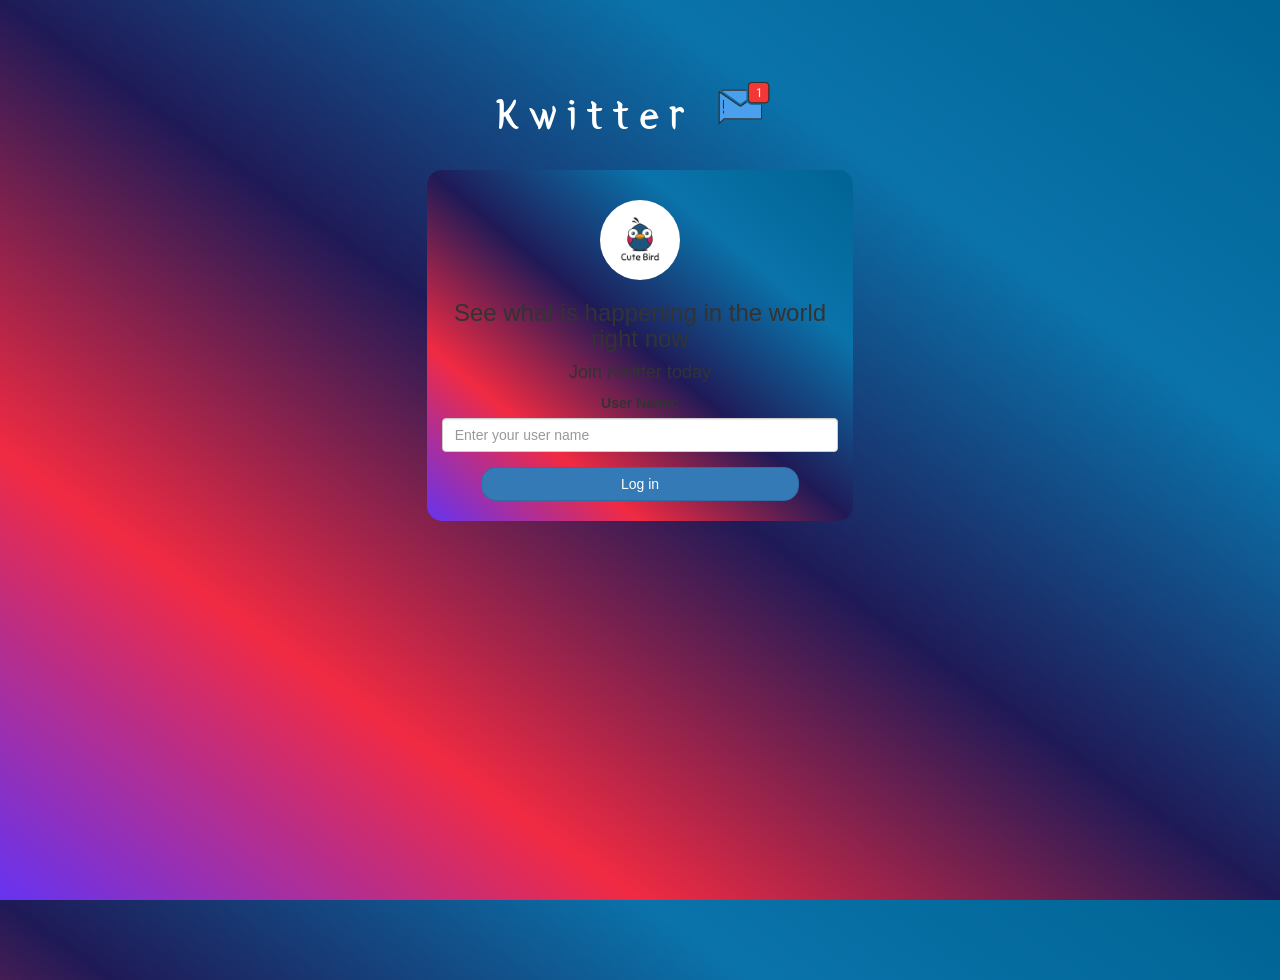
<file: index.html>
<!DOCTYPE html>
<html>
<head>
	<title>Kwitter</title>
<link href="https://fonts.googleapis.com/css?family=Yeon+Sung&display=swap" rel="stylesheet"><meta name="viewport" content="width=device-width, initial-scale=1">

<link rel="stylesheet" href="https://maxcdn.bootstrapcdn.com/bootstrap/3.4.0/css/bootstrap.min.css">
<script src="https://ajax.googleapis.com/ajax/libs/jquery/3.4.1/jquery.min.js"></script>
<script src="https://maxcdn.bootstrapcdn.com/bootstrap/3.4.0/js/bootstrap.min.js"></script>

<link rel="stylesheet" type="text/css" href="style.css">
<script src="kwitter.js"></script>
</head>
<body>
<center>
	<h1 class="header">	
		Kwitter	<sup>
	<img src="m2.png">
	</sup>
</h1>
	<div class="col-lg-4 col-md-6 col-sm-6 col-xs-11 login_div">
	<img src="logo.png" class="logo">
		<h3 id="h3">See what is happening in the world right now</h3>
		<h4 >Join Kwitter today</h4>
		<div class="form-group">
		  <label >User Name:</label>
		  <input type="text" id="username" placeholder="Enter your user name" class="form-control">

		</div>
		<button id="login_button" class="btn btn-primary" onclick="login()">Log in</button>
		<br><br>
	</div>
</center>
</body>
</html>
</file>
<file: style.css>
html, body
{
  height: 100%;
  margin: 0;
}

body
{
background-image: linear-gradient(to right top, #6633f1, #f12a42, #1f1a57, #0a73aa, #006494);
}

.header
{
	color: white;font-family: 'Yeon Sung';font-size: 45px;letter-spacing: 10px;margin-top: 80px;
}
.header img
{
	width: 80px;margin-left: -15px;
}

.login_div
{
	background: rgba(255,255,255,0.8);float: none;border-radius: 15px;
	background-image: linear-gradient(to right top, #6633f1, #f12a42, #1f1a57, #0a73aa, #006494)
}

.logo
{
	width: 80px;margin-top: 30px;border-radius: 40px;
}

#login_button
{
	width: 80%;border-radius: 15px;
}

.room_name
{
	cursor: pointer;
	font-size: 20px;
}


#logout
{
	font-size: 20px; float: right;
}


#output
{
	padding: 10px; width:80%;background: rgba(255,255,255,0.8);border-radius: 15px;
}

.input_div_room_page
{
	width: 80%;
}

.input_div label
{
	color: white;font-size: 20px;
}


.input_div_message_page
{
	position: fixed;bottom: 0px;width: 100%;background: rgba(255,255,255,0.8);
}
.input_div_message_page label
{
	color: black;
}
.input_div_message_page #msg
{
	width: 80%;
}
.input_div_message_page button
{
	margin-top: 15px;
	width: 50%; 
}
.color_white
{
	color: white
}

.user_tick
{
	width:20px;
}
.message_h4
{
	padding-left:5px;color:grey;
}
.h3{
	color:aliceblue;
	text-emphasis-color: aliceblue;
}
</file>
